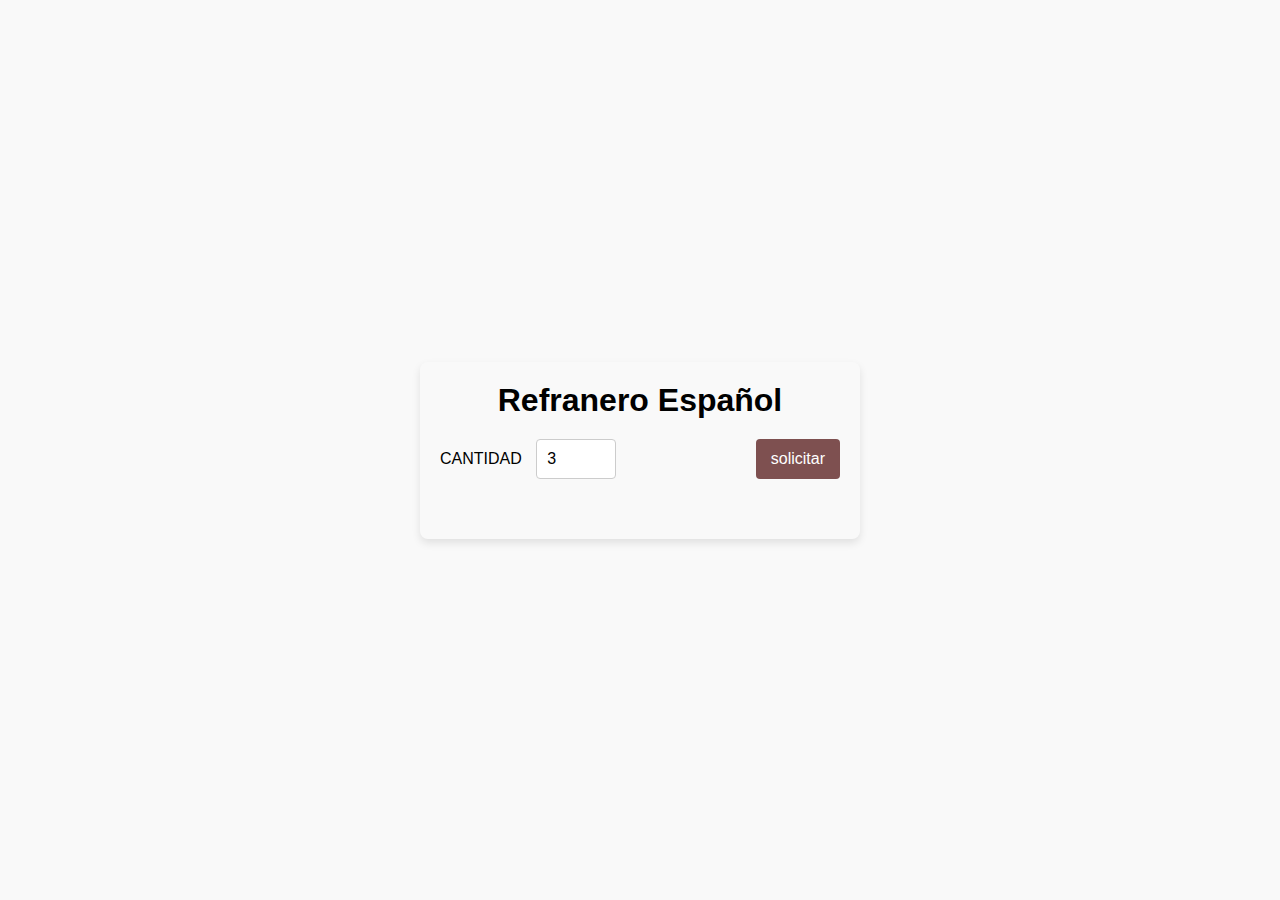
<file: index.html>
<!DOCTYPE html>
<html lang="en">
<head>
    <meta charset="UTF-8">
    <meta name="viewport" content="width=device-width, initial-scale=1.0">
    <link rel="stylesheet" href="css/style.css">
    <title>Refranero Español</title>
</head>
<body>
    
    <form>
        <h1>Refranero Español</h1>
        <div class="cantidad-main">
            <div class="cantidad-input"> 
                <label for="cantidad">CANTIDAD</label>
                <input type="number" name="" value="3"  id="cantidad" min="1">
            </div>
            <button id="mostrarRefraneros">solicitar</button>
        </div>
        <div id="resultado" class="resultado">
            
        </div>
    </form>



    <script src="js/mian.js"></script>
</body>
</html>
</file>
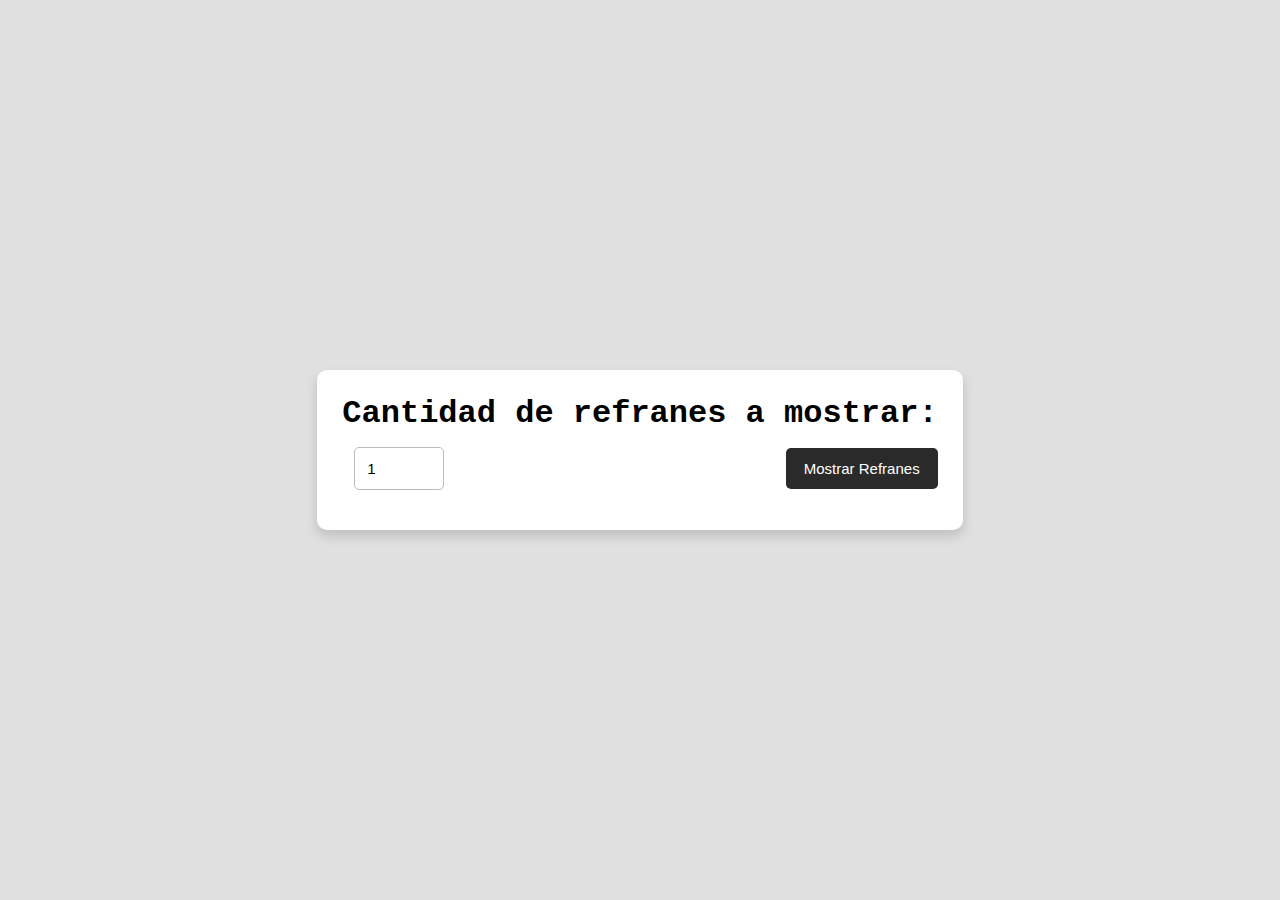
<file: index-dos.html>
<!DOCTYPE html>
<html lang="en">
<head>
    <meta charset="UTF-8">
    <meta name="viewport" content="width=device-width, initial-scale=1.0">
    <link rel="stylesheet" href="css/style-dos.css">
    <title>Document</title>
</head>
<body>
    


    <script src="js/main-dos.js"></script>
</body>
</html>
</file>
<file: css/style.css>
*{
    margin: 0;
    padding: 0;
    box-sizing: border-box;
}
body {
    height: 100dvh;
    width: 100dvw;
    font-family: Arial, sans-serif;
    background-color: #f9f9f9;
    display: flex;
    justify-content: center;
    align-items: center;
    text-align: center;
    
}
form{
    display: flex;
    flex-direction: column;
    gap: 20px;
    padding: 20px;
    border-radius: 8px;
    box-shadow: 0 4px 8px rgba(0, 0, 0, 0.1);
}   

.cantidad-main{
    display: flex;
    justify-content: space-between;
}


input{
    padding: 10px;
    font-size: 16px;
    border: 1px solid #ccc;
    border-radius: 4px;
    width: 80px;
    margin-left: 10px;
}
button{
    padding: 10px 15px;
    font-size: 16px;
    background-color: #7e5050;
    color: white;
    border: none;
    border-radius: 4px;
    cursor: pointer;
}
.resultado{
    margin-top: 20px;
    font-size: 18px;
    width: 400px;
}
.parrafo{
    /* background-color: #e1dfdf;  */
    color: #7e5050;
    font-size: 20px;
    text-align: left;
    padding: 10px;
}
</file>
<file: css/style-dos.css>
*{
    margin: 0;
    padding: 0;
    box-sizing: border-box;
    /* font-size: 16px; */
}

body {
    height: 100dvh;
    width: 100dvw;
    font-family: 'Courier New', Courier, monospace;
    background-color: #e0e0e0;
    display: flex;
    justify-content: center;
    align-items: center;
    text-align: center;
}

form{
    display: flex;
    flex-direction: column;
    gap: 15px;
    padding: 25px;
    border-radius: 10px;
    box-shadow: 0 6px 12px rgba(0, 0, 0, 0.15);
    background-color: #ffffff;
}
.cantidad-main{
    display: flex;
    justify-content: space-between;
}
input{
    padding: 12px;
    font-size: 15px;
    border: 1px solid #bbb;
    border-radius: 5px;
    width: 90px;
    margin-left: 12px;
}
 #mainCantidad{
    align-items: center;
    display: flex;
    justify-content: space-between;
} 
label{
    font-size: 2rem;
    font-weight: bold;
}
button{
    padding: 12px 18px;
    font-size: 15px;
    background-color: #2a2a2b;
    color: white;
    border: none;
    border-radius: 5px;
    cursor: pointer;
    /* display: inline-flex; */
    width: fit-content;
}
.resultado{
    margin-top: 25px;
    font-size: 19px;
    width: 420px;
}
.parrafo{
    /* background-color: #d3d3d3; */
    color: #50507e;
    font-size: 22px;
    text-align: left;
    padding: 12px;
}
</file>
